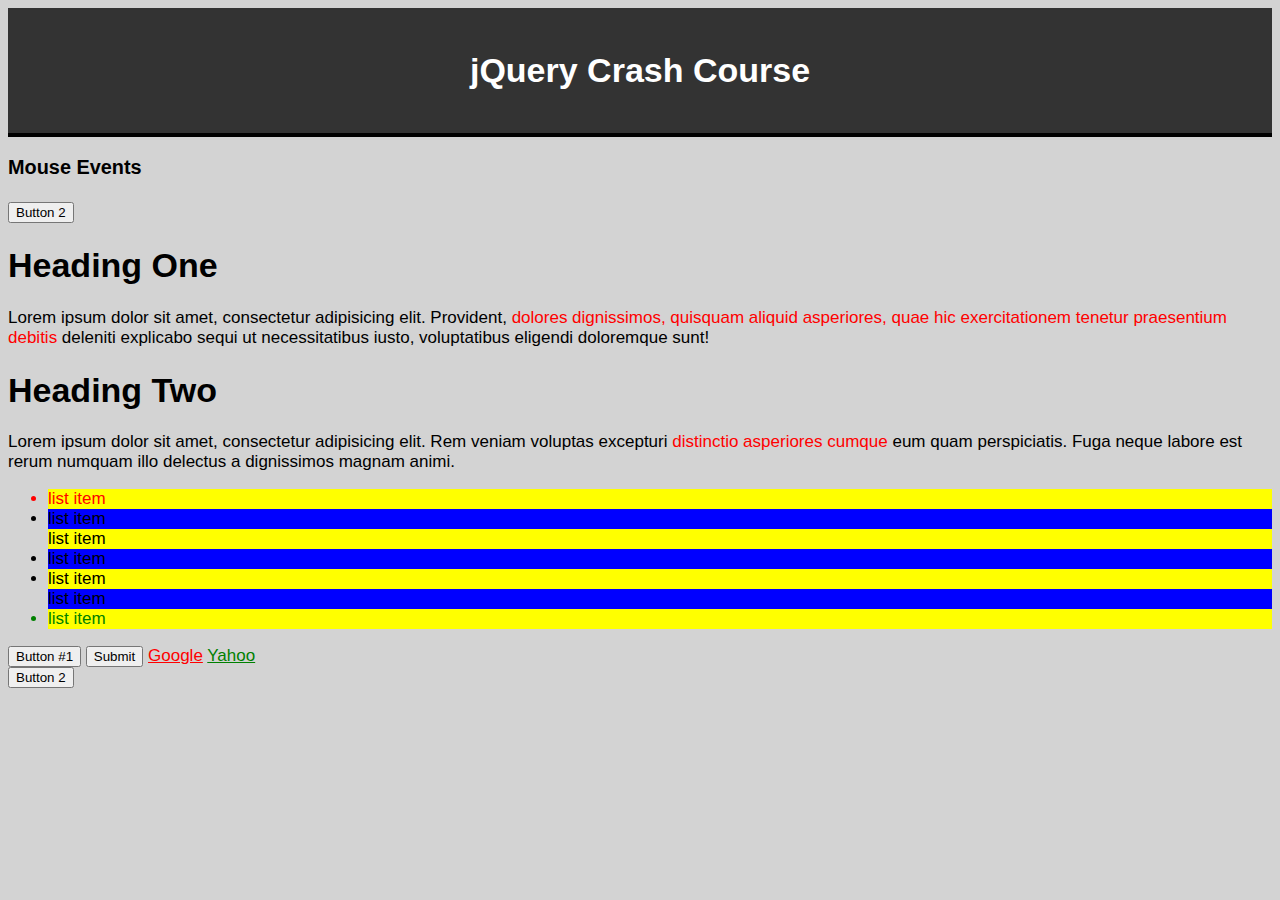
<file: index.html>
<!DOCTYPE html>
<html lang="en">
<head>
	<meta charset="UTF-8">
	<title>jQuery Crash Course | Selectors</title>
	<script src="https://code.jquery.com/jquery-3.4.1.min.js"> </script>
	<style>
			body{
				font-size: 17px;
				font-family: arial;
				background: lightgrey;
				line-height: 1.5m;
			}
			header{
				background: #333;
				color: #fff;
				padding: 20px;
				text-align: center;
				border-bottom: 4px #000 solid;
				margin-bottom: 10px;
			}

			#container{
				width: 90%;
				margin: auto;
				padding: 10px;
			}
	</style>
</head>
<body>

	<header>
		<h1>jQuery Crash Course</h1>
</header>


<div id="contaniner">
	<h3>Mouse Events <h3>






<button id="btn2">Button 2</button>







	<h1 id="heading1"> Heading One </h1>
<p id="para1">Lorem ipsum dolor sit amet, consectetur adipisicing elit. Provident, <span>dolores dignissimos, quisquam aliquid asperiores, quae hic exercitationem tenetur praesentium debitis</span> deleniti explicabo sequi ut necessitatibus iusto, voluptatibus eligendi doloremque sunt!</p>

	<h1 class="heading2">Heading Two </h1>
<p class="para2">Lorem ipsum dolor sit amet, consectetur adipisicing elit. Rem veniam voluptas excepturi <span>distinctio asperiores cumque </span> eum quam perspiciatis. Fuga neque labore est rerum numquam illo delectus a dignissimos magnam animi.</p>

<ul id='list'>
	<li>list item</li>
	<li>list item</li>
	<li>list item</li>
	<li>list item</li>
	<li>list item</li>
	<li>list item</li>
	<li>list item</li>
</ul>


	<input type='button' value='Button #1'>
	<input type='submit' value='Submit'>
	<input type='text'>

	<a href="http://google.com">Google</a>
	<a href="http://yahoo.com">Yahoo</a>
</div>

		<button id="btn2">Button 2</button>
	<script>
//selectors here
		//$('h1:).hide();
		//$('h1#heading1').hide();
		//$('.heading2').hide();

		$('p span').css('color', 'red');
		$('ul#list li:first').css('color','red');
		$('ul#list li:last').css('color','green');
		$('ul#list li:even').css('background-color','yellow');
		$('ul#list li:odd').css('background-color','blue');
		$('ul#list li:nth-child(3n)').css('list-style','none');

		$(':text').hide();

		$('[href]').css('color','red');
		$('a[href="http://yahoo.com"]').css('color','green');


		$('#btn1').on('click', function(){
				//$('.para1').hide();
				$('.para1').show();
			});


	//WILDCARD	//$('*').hide();
	</script>

	
</body>
</html>
</file>
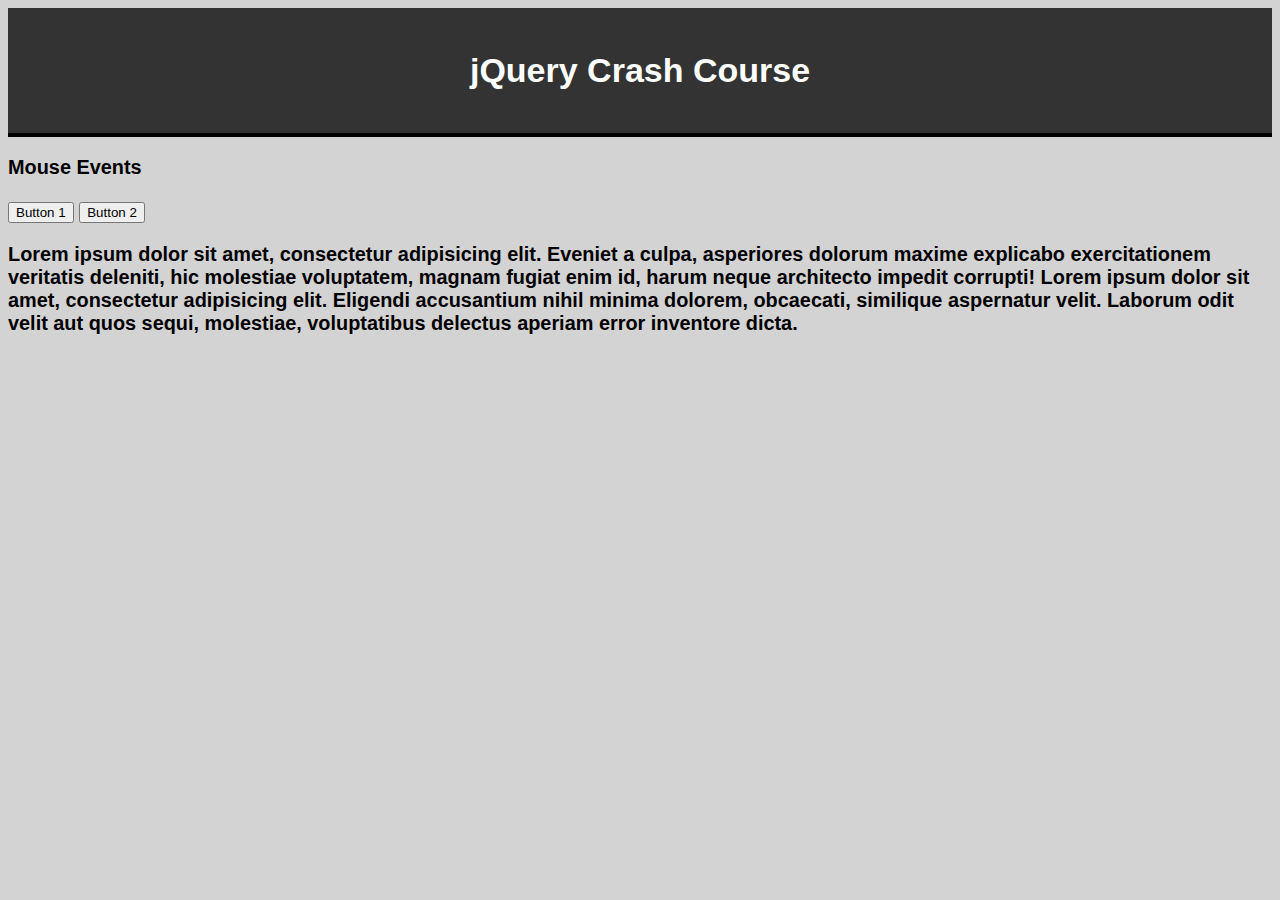
<file: events/index.html>
<!DOCTYPE html>
<html lang="en">
<head>
	<meta charset="UTF-8">
	<title>jQuery Crash Course | Selectors</title>
	<script src="https://code.jquery.com/jquery-3.4.1.min.js"> </script>
	<style>
			body{
				font-size: 17px;
				font-family: arial;
				background: lightgrey;
				line-height: 1.5m;
			}
			header{
				background: #333;
				color: #fff;
				padding: 20px;
				text-align: center;
				border-bottom: 4px #000 solid;
				margin-bottom: 10px;
			}

			#container{
				width: 90%;
				margin: auto;
				padding: 10px;
			}
	</style>
</head>
<body>

	<header>
		<h1>jQuery Crash Course</h1>
</header>
	<div id="contaniner">
		<h3>Mouse Events<h3>
			<button id="btn1">Button 1</button>
			<button id="btn2">Button 2</button>
			<p class="para1">Lorem ipsum dolor sit amet, consectetur adipisicing elit. Eveniet a culpa, asperiores dolorum maxime explicabo exercitationem veritatis deleniti, hic molestiae voluptatem, magnam fugiat enim id, harum neque architecto impedit corrupti! Lorem ipsum dolor sit amet, consectetur adipisicing elit. Eligendi accusantium nihil minima dolorem, obcaecati, similique aspernatur velit. Laborum odit velit aut quos sequi, molestiae, voluptatibus delectus aperiam error inventore dicta.</p>
</div>
		
	<script>
		$(document).ready(function(){
			/*
			$('#btn1').click(function(){
				alert('button clicked!');
			});
			
			$('#btn1').on('click', function(){
				alert('Button Clicked!');
			});
		
			*/

			$('#btn1').on('click', function(){
				//$('.para1').hide();
				$('.para1').toggle();
			});
				$('#btn2').on('click', function(){
					$('.para1').show();
			});


	</script>
	
</body>
</html>
</file>
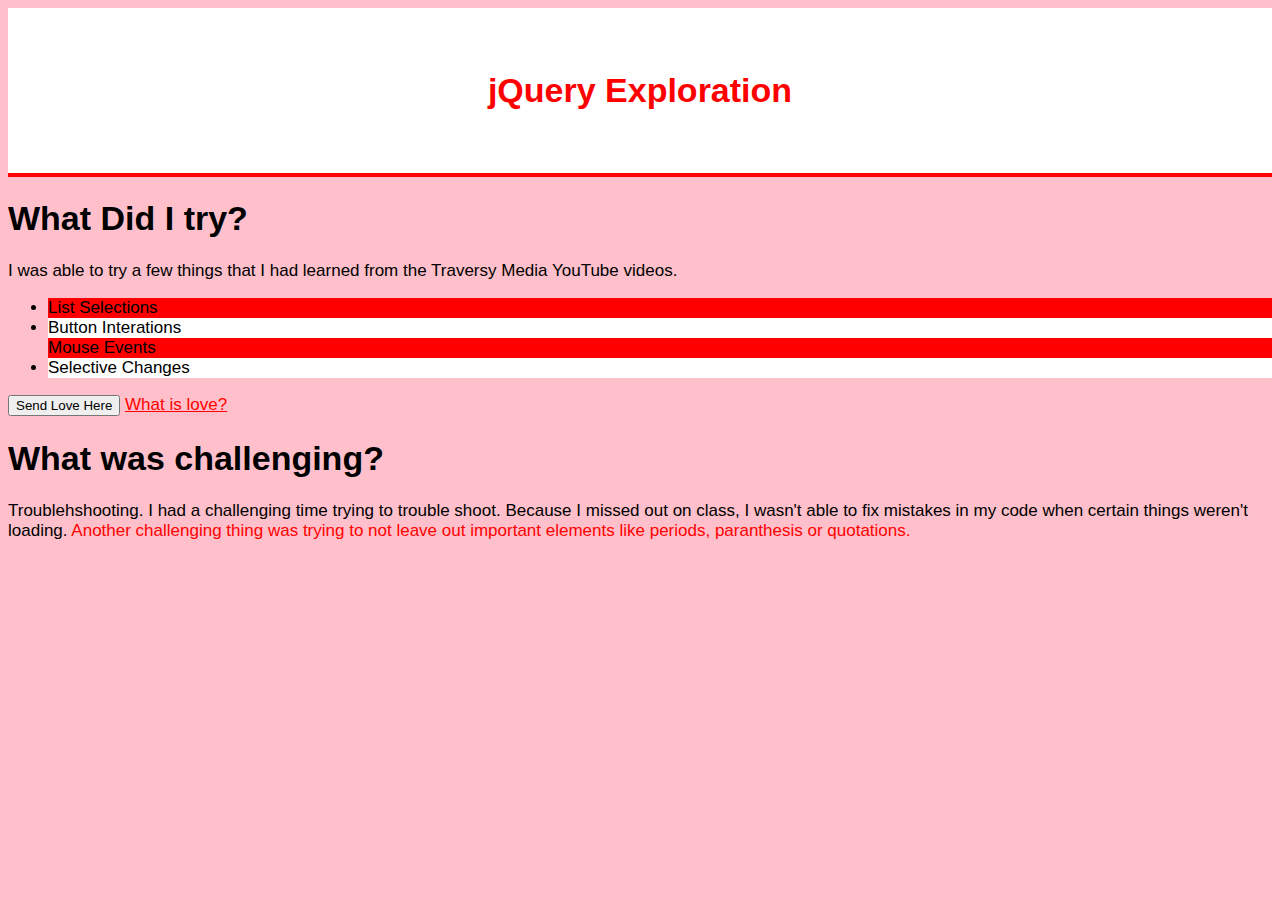
<file: homework5/index.html>
<!DOCTYPE html>
<html lang="en">
<head>
	<meta charset="UTF-8">
	<title>jQuery Crash Course | Selectors</title>
	<script src="https://code.jquery.com/jquery-3.4.1.min.js"> 

		$(document).ready(function(){

		});
	</script>
	<style>
			body{
				font-size: 17px;
				font-family: arial;
				background: pink;
				line-height: 1.5m;
			}
			header{
				background: #fff;
				color: red;
				padding: 40px;
				text-align: center;
				border-bottom: 4px red solid;
				margin-bottom: 10px;
			}

			#container{
				width: 90%;
				margin: auto;
				padding: 10px;
			}
	</style>
</head>
<body>

	<header>
		<h1>jQuery Exploration</h1>
</header>

<div id="contaniner">

	<h1 id="heading1">What Did I try?</h1>

<p>I was able to try a few things that I had learned from the Traversy Media YouTube videos.</p>

<ul id='list'>
	<li>List Selections</li>
	<li>Button Interations</li>
	<li>Mouse Events</li>
	<li>Selective Changes</li>

</ul>

	<button>Send Love Here</button>
	<input type='text'>
		<a href="https://www.google.com/search?source=hp&ei=Ck4tXt2xGc_Y-wSFtLKAAw&q=what+is+love&oq=what+is+love&gs_l=psy-ab.3..0l5j0i131j0l4.699.1645..1724...0.0..0.196.731.12j1......0....1..gws-wiz.....6..0i362i308i154i357.cYYzE9qpP6E&ved=0ahUKEwjd3rng7KDnAhVP7J4KHQWaDDAQ4dUDCAg&uact=5">What is love?</a>
	

	<h1 class="heading2">What was challenging? </h1>
<p class="para2">Troublehshooting. I had a challenging time trying to trouble shoot. Because I missed out on class, I wasn't able to fix mistakes in my code when certain things weren't loading. <span> Another challenging thing was trying to not leave out important elements like periods, paranthesis or quotations.</span></p>



</div>

		
	<script>
//selectors here
		//$('h1:).hide();
		//$('h1#heading1').hide();
		//$('.heading2').hide();

		$('p span').css('color', 'red');
		/*$('ul#list li:first').css('color','red');
		$('ul#list li:last').css('color','green');
		*/

		$('ul#list li:even').css('background-color','red');
		$('ul#list li:odd').css('background-color','white');
		$('ul#list li:nth-child(3n)').css('list-style','none');

		$(':text').hide();

		$('[href]').css('color','red' );
	//WILDCARD	//$('*').hide();

		

		$( "button" ).click(function() {
 		 $( "p" ).hide( "slow" );
			});

		$('btn1').on('click', function(){
			$('.para1').hide();
			});
		

	</script>

	
</body>
</html>
</file>
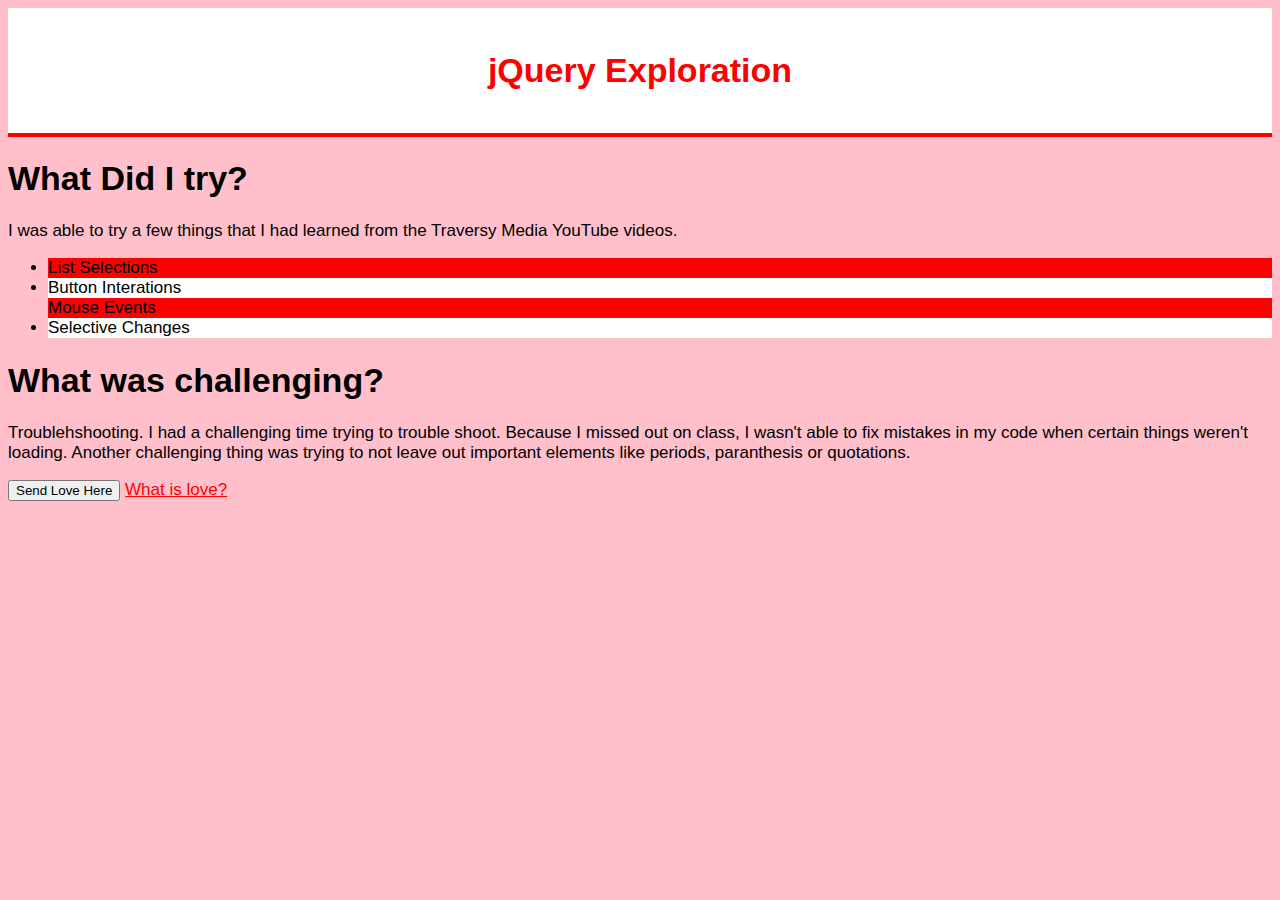
<file: selectors/index.html>
<!DOCTYPE html>
<html lang="en">
<head>
	<meta charset="UTF-8">
	<title>jQuery Crash Course | Selectors</title>
	<script src="https://code.jquery.com/jquery-3.4.1.min.js"> </script>
	<style>
			body{
				font-size: 17px;
				font-family: arial;
				background: pink;
				line-height: 1.5m;
			}
			header{
				background: #fff;
				color: red;
				padding: 20px;
				text-align: center;
				border-bottom: 4px red solid;
				margin-bottom: 10px;
			}

			#container{
				width: 90%;
				margin: auto;
				padding: 10px;
			}
	</style>
</head>
<body>

	<header>
		<h1>jQuery Exploration</h1>
</header>


<div id="contaniner">
	














	<h1 id="heading1">What Did I try?</h1>
<p id="para1">I was able to try a few things that I had learned from the Traversy Media YouTube videos.</p>
<ul id='list'>

	<li>List Selections</li>
	<li>Button Interations</li>
	<li>Mouse Events</li>
	<li>Selective Changes</li>

</ul>

	<h1 class="heading2">What was challenging? </h1>
<p class="para2">Troublehshooting. I had a challenging time trying to trouble shoot. Because I missed out on class, I wasn't able to fix mistakes in my code when certain things weren't loading. Another challenging thing was trying to not leave out important elements like periods, paranthesis or quotations.</p>


	<input type='button' value='Send Love Here'>
	<input type='text'>

	<a href="https://www.google.com/search?source=hp&ei=Ck4tXt2xGc_Y-wSFtLKAAw&q=what+is+love&oq=what+is+love&gs_l=psy-ab.3..0l5j0i131j0l4.699.1645..1724...0.0..0.196.731.12j1......0....1..gws-wiz.....6..0i362i308i154i357.cYYzE9qpP6E&ved=0ahUKEwjd3rng7KDnAhVP7J4KHQWaDDAQ4dUDCAg&uact=5">What is love?</a>
</div>

		
	<script>
//selectors here
		//$('h1:).hide();
		//$('h1#heading1').hide();
		//$('.heading2').hide();

		//$('p span').css('color', 'red');
		/*$('ul#list li:first').css('color','red');
		$('ul#list li:last').css('color','green');
		*/

		$('ul#list li:even').css('background-color','red');
		$('ul#list li:odd').css('background-color','white');
		$('ul#list li:nth-child(3n)').css('list-style','none');

		$(':text').hide();

		$('[href]').css('color','red' );
	//WILDCARD	//$('*').hide();
	</script>

	
</body>
</html>
</file>
